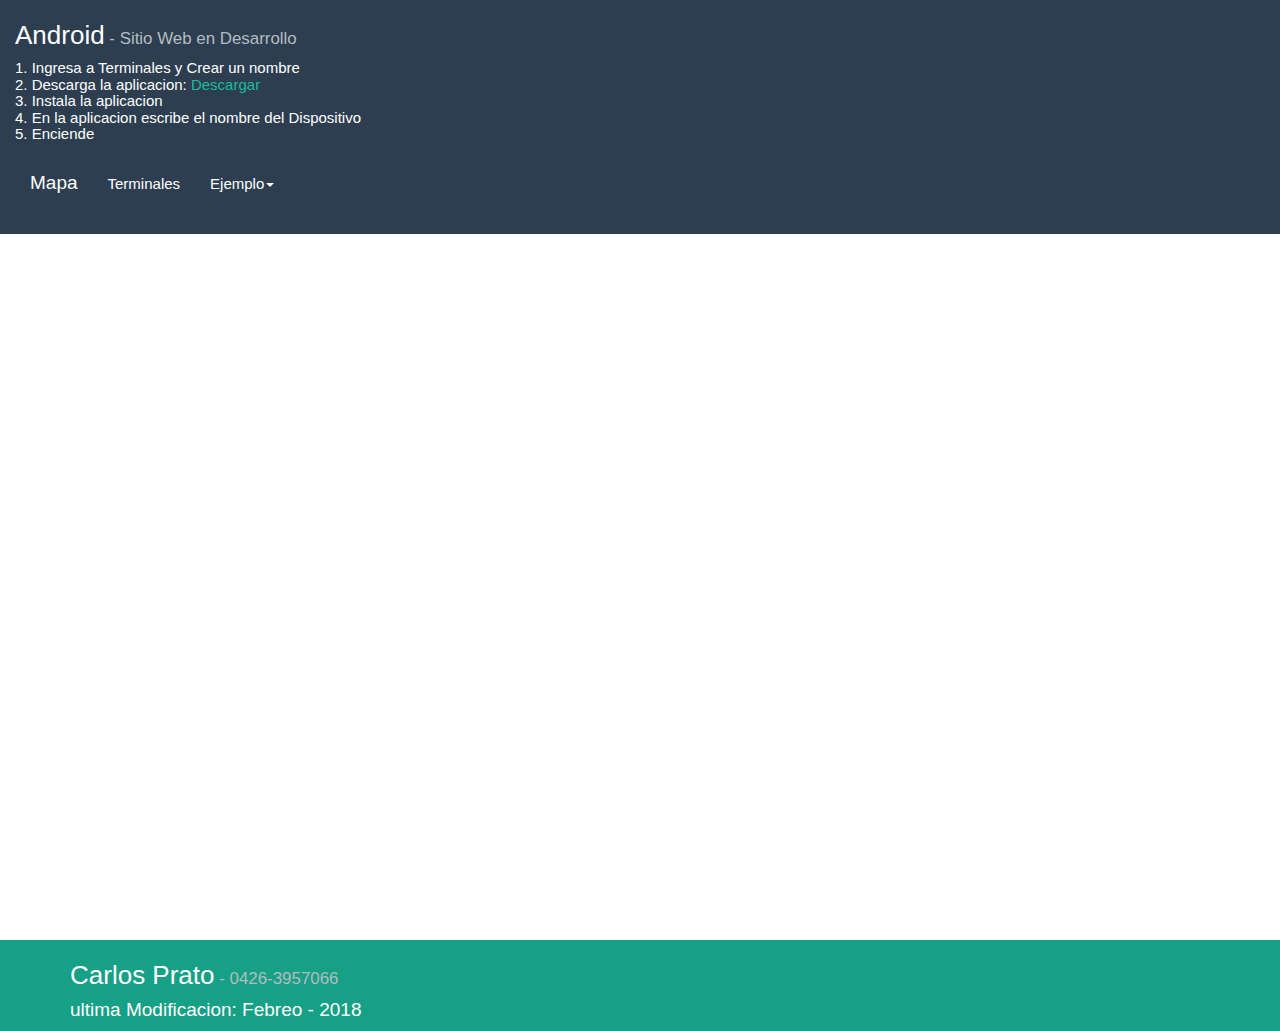
<file: Sitio Web/index.html>
<!DOCTYPE html>
<html lang="es">
<head>
	<meta charset="UTF-8">
	<meta name="viewport" content="width=device-width, user-scalable=no, initial-scale=1.0, maximum-scale=1.0, minimum-scale=1.0">
	<title>Android GPS Tracker</title>
	<link rel="stylesheet" href="vistas/Bootstrap/bootstrap.min.css">
	<link rel="stylesheet" href="vistas/css/estilos.css">

</head>

<body>
	<header>
		<div class="container-fluid">
			<h3>Android<small>  -  Sitio Web en Desarrollo</small></h3>
			<h5>1. Ingresa a Terminales y Crear un nombre<br>2. Descarga la aplicacion: <a href="https://mega.nz/#!91wQ2IJA!JhSGNNZpSznyKOUBB1NJaFtO2wrZJvnWvNwFRZwaoO8">Descargar</a><br>3. Instala la aplicacion<br>4. En la aplicacion escribe el nombre del Dispositivo<br>5. Enciende</h5>

			<nav class="navbar navbar-default">
  <div class="container-fluid">
    <div class="navbar-header">
      <button type="button" class="navbar-toggle collapsed" data-toggle="collapse" data-target="#bs-example-navbar-collapse-1">
        <span class="sr-only">Toggle navigation</span>
        <span class="icon-bar"></span>
        <span class="icon-bar"></span>
        <span class="icon-bar"></span>
      </button>
      <a class="navbar-brand" href="index.html">Mapa</a>
    </div>



    <div class="collapse navbar-collapse" id="bs-example-navbar-collapse-1">
      <ul class="nav navbar-nav">

        <li class="nav-item">
           <a class="nav-link" href="vistas/terAndroid.php" target="enlace">Terminales</a>
        </li>
    
           <li class="dropdown closed">
          <a href="#" class="dropdown-toggle" data-toggle="dropdown" role="button" aria-expanded="true">Ejemplo<span class="caret"></span></a>
          <ul class="dropdown-menu" role="menu">
            <li><a href="#" target="enlace">Agregar</a></li>
            <li><a href="#" target="enlace">Listar</a></li>
          </ul>
        </li>

      </ul>






    </div>
  </div>
</nav>

		</div>  

	</header>



<div class="container-fluid" id="centro">

	<section class="row">

      <div class="myIframe" >
      	<iframe width="100%" height="700px" frameborder="0" name="enlace" src="vistas/tabla_info.php" onload="autofitIframe(this);"></iframe>
      </div>
			
   </section>
	
</div> 

      <footer>
		<div class="container">
			<h3>Carlos Prato<small> - 0426-3957066</small></h3>
			<h4>ultima Modificacion: Febreo - 2018</h4>
		</div>
	</footer>  



<script src="vistas/Bootstrap/jquery-3.1.1.min.js"></script>
<script src="vistas/Bootstrap/bootstrap.min.js"></script>
		

</body>


<script language="JavaScript">
//Ajusta el tamaño del iframe para evitar el scroll (errores)
//Se Queria ajustar el height(altura) del index.html de acuerdo a la altura del iframe para evitar scroll
function autofitIframe(id){

  /*var ajuste = 0;
  id.style.height = "600px";
  if (!window.opera && document.all && document.getElementById){

    var ajuste = (0.0147*parseInt(id.contentWindow.document.body.scrollHeight)-7.026)*60;
    ajuste = parseInt(ajuste,10);
    id.style.height= id.contentWindow.document.body.scrollHeight+ajuste;


  } else if(document.getElementById) {
    
    var ajuste = (0.0147*parseInt(id.contentDocument.body.scrollHeight)-7.026)*60;
    ajuste = parseInt(ajuste,10);
    id.style.height=id.contentDocument.body.scrollHeight+ajuste+"px";
  }
*/

}
</script>
</html>
</file>
<file: Sitio Web/vistas/css/estilos.css>
header{
    background:#2c3e50;
    color:#fff;
}

aside{
    background:#c07f2b;
    color:#fff;
}

article{
    background:#c0392b;
    color:#fff;
}


footer{
background:#16A085;
color:#FFFFFF;
}

.color1{
	background:#34495e;
	color:#fff;
}

.main{
     background:#cccdda;
    color:#060606;
  
}
.enlace{
    width: 100px;
     height: 100px;
}

@media only screen and (max-width: 768px) {
   .tabla_iframe {
        height: 250px;
    }
    .mapa_iframe{
        height: 400px;
    }
}
</file>
